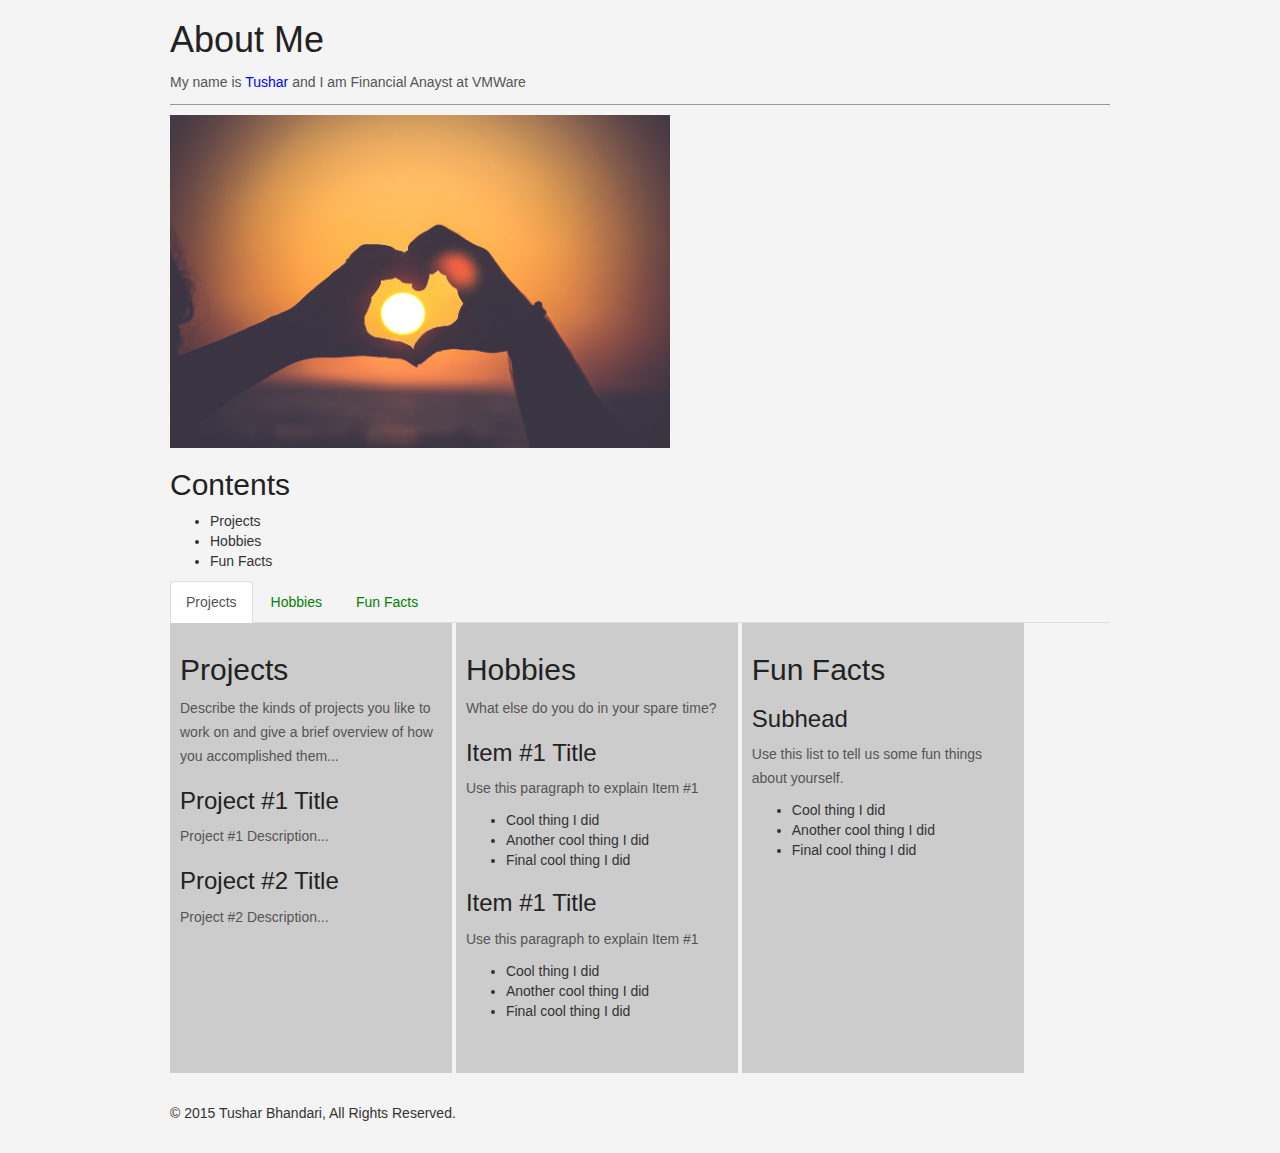
<file: index.html>
<!DOCTYPE html>
<html>
  <head>
    <title>About Me</title>
    
    <link rel="stylesheet" href="https://maxcdn.bootstrapcdn.com/bootstrap/3.3.5/css/bootstrap.min.css">
    <link rel="stylesheet" href="resources/layout.css" type="text/css">
   
    <script src="http://ajax.googleapis.com/ajax/libs/jquery/1.9.0/jquery.min.js" type="text/javascript"></script>
    <script src="resources/javascript.js" type="text/javascript" charset="utf-8"></script>

  </head>
  <body>

    <div id="header" class="content">
      <h1>About Me</h1>
      <p>
        My name is <span id="user-name" onclick="replaceName()">Tushar</span> and I am Financial Anayst at VMWare
      </p>
    </div>
    
    <div class="content">
	<img src="image.jpg" onclick = "changeImage()" id="main-image"/>
	</div>

    <div class="content clearfix">
      <!-- Page Navigation -->
      
      <div id="nav">
        <h2>Contents</h2>

        <ul>          
          <li>Projects</li>
          <li>Hobbies</li>
          <li>Fun Facts</li>
        </ul>

      </div>
      

    <ul class="nav nav-tabs">
  		<li role="presentation" class="active"><a href="#">Projects</a></li>
  		<li role="presentation"><a href="#">Hobbies</a></li>
  		<li role="presentation"><a href="#">Fun Facts</a></li>
	</ul>

      <!-- Main content area -->
      <div id="main">
        
      	<div id="col">
        <h2 id="projects">Projects</h2>
        <p>Describe the kinds of projects you like to work on and give a brief overview of how you accomplished them...</p>
        
        <h3>Project #1 Title</h3>
        <p>Project #1 Description...</p>
          
        <h3>Project #2 Title</h3>
        <p>Project #2 Description...</p>
    	</div>

    	<div id="col">
        <h2 id="hobbies">Hobbies</h2>
        
        <p>What else do you do in your spare time?</p>
        
        <h3>Item #1 Title</h3>
        <p>Use this paragraph to explain Item #1</p>
        <ul>
          <li>Cool thing I did</li>
          <li>Another cool thing I did</li>
          <li>Final cool thing I did</li>
        </ul>

        <h3>Item #1 Title</h3>
        <p>Use this paragraph to explain Item #1</p>
        <ul>
          <li>Cool thing I did</li>
          <li>Another cool thing I did</li>
          <li>Final cool thing I did</li>
        </ul>
        </div>

        <div id="col">
        <h2 id="fun-facts">Fun Facts</h2>
        <h3>Subhead</h3>
        <p>Use this list to tell us some fun things about yourself.</p>
        <ul>
          <li>Cool thing I did</li>
          <li>Another cool thing I did</li>
          <li>Final cool thing I did</li>
        </ul>
        </div>

      </div>
    </div>
    
    <div id="copyright" class="content">
      &copy; 2015 Tushar Bhandari, All Rights Reserved.
    </div>
  </body>
</html>
</file>
<file: resources/layout.css>
/*
 * Add your CSS styles here
 * 
 */

body {
	font-family: Helvetica, Arial, sans-serif;
	background: #f4f4f4;
}

h1, h2, h3 {
	color: #222;
}

p {
	line-height: 24px;
	color: #555;
}

a {
	color: green;
	text-decoration: none;
}

a:hover {
	text-decoration: underline;
}

/*img {
	width: 300px;
	border: 5px;
	padding-left: 160px;
}*/

#main-image {
	width: 500px;
	border: 5px;
	overflow: hidden; 
	/*position: relative;*/
	/*left: 130px;*/
	white-space: nowrap;

}

#image-container {
	display: inline-block;
	margin: 0 100px;
}

#col {
	width: 30%;
	display: inline-block;
	vertical-align: top;
	padding: 10px;
	background-color: #cccccc;
	height: 450px;
}

#col:hover {
	background-color: #ccc942;
	
}

.content {
	width: 940px;
	margin: 0 auto;
}

#header  {
	border-bottom: 1px solid #999;
	margin-bottom: 10px;
}

#user-name {
	color: blue;
	font-style: bold;
}

#nav {
	margin: 0 20px 0 0;
	border-bottom: 5px;
  /* CHALLENGE 3: how could you get this to float to the left side of the screen? */
}

#main {
	margin: 0;
	vertical-align: top;
  /*  CHALLENGE 3: how could you get this to float to the left side of the screen? */
  /* CHALLENGE 2: how could you give this element a one-pixel border down its left side? */
}

#copyright {
	margin-top: 30px;
	margin-bottom: 30px;
}


/* Ignore this for now, it is special code needed to fix the layout after using the "float" rules */
.clearfix:before, .clearfix:after { content:""; display:table; }
.clearfix:after { clear:both; }
.clearfix { zoom:1; }
</file>
